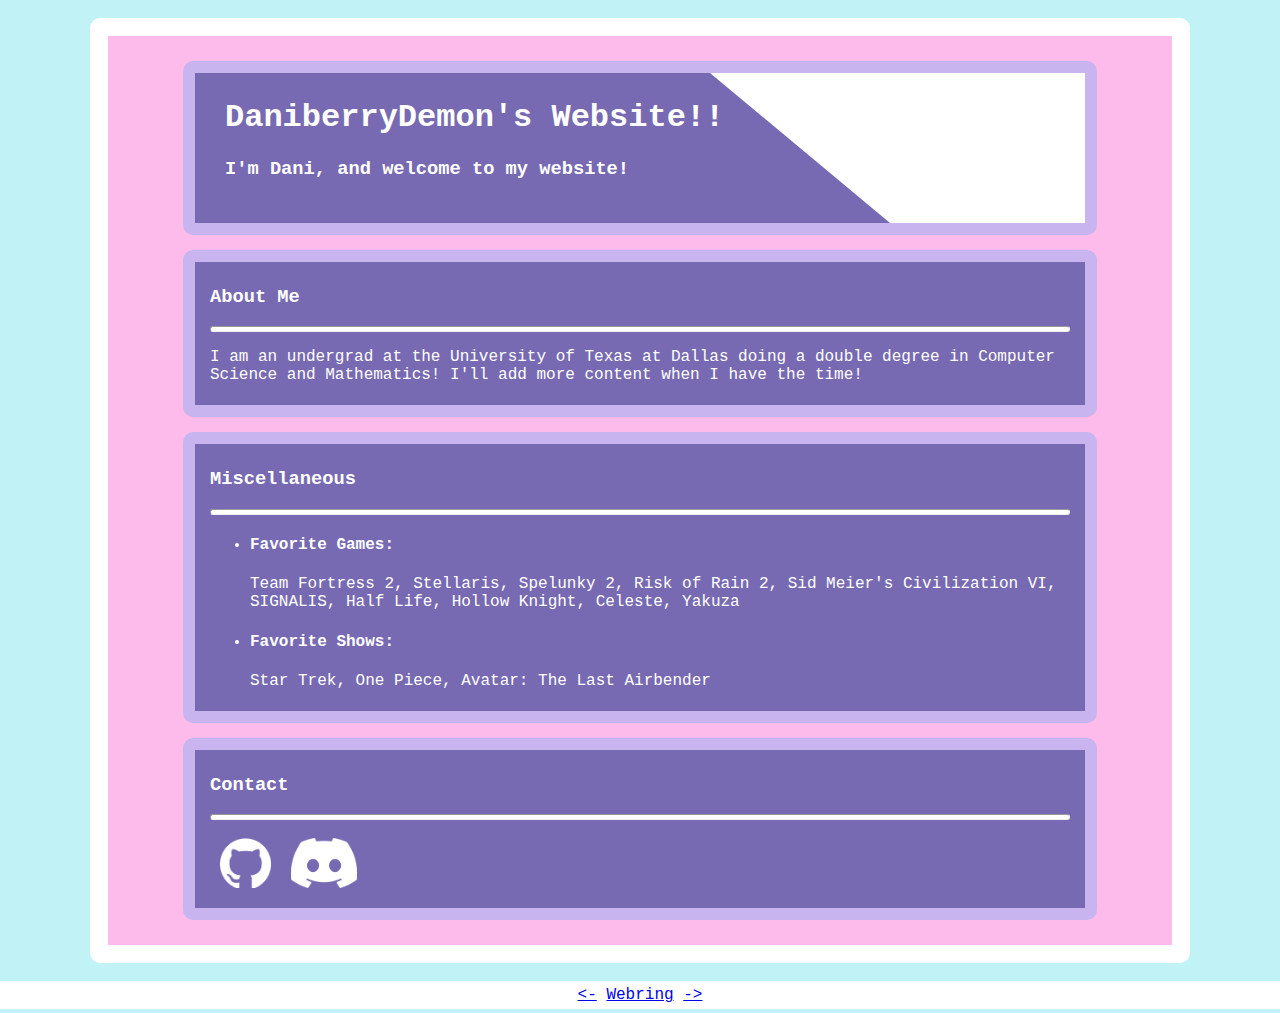
<file: index.html>
<!DOCTYPE html>
<html lang="en">
        <head>
                <meta charset="UTF-8">
                <title>DaniberryDemon's Website!!</title>
                <link rel="stylesheet" type="text/css" href="style.css">
        </head>

        <body>
                <div id="main-container">

                        <header class="standard-container">
                                <div id="title-container">

                                        <h1>DaniberryDemon's Website!!</h1>
                                        <h3>I'm Dani, and welcome to my website!</h3>

                                </div>

                                <div class="trapezoid"></div>
                        </header>

                        <div class="standard-container">
                                <h3>About Me</h3>

                                <hr>

                                <p>
                                        I am an undergrad at the University of Texas at Dallas doing a double degree in Computer Science and Mathematics!
                                        I'll add more content when I have the time!
                                </p>
                        </div>

                        <div class="standard-container">
                                <h3>Miscellaneous</h3>

                                <hr>

                                <div class="list-container">
                                        <ul>
                                                <li>
                                                        <h4>Favorite Games:</h4>

                                                        <p>
                                                                Team Fortress 2, Stellaris, Spelunky 2, Risk of Rain 2, Sid Meier's Civilization VI, SIGNALIS, Half Life, Hollow Knight, Celeste, Yakuza
                                                        </p>
                                                </li>

                                                <li>
                                                        <h4>Favorite Shows:</h4>
                                                        <p>Star Trek, One Piece, Avatar: The Last Airbender</p>
                                                </li>
                                        </ul>

                                </div>


                        </div>

                        <div class="standard-container">
                                <h3>Contact</h3>
                                <hr />

                                <div class="social-logos">
                                        <a class="social-logos" href="https://github.com/DanielleRaine">
                                                <img src="images/github-mark-white.png" alt="GitHub" height="50px">
                                        </a>

                                        <a class="social-logos" href="https://discordapp.com/users/347666659395239947">
                                                <img src="images/icon_clyde_white_RGB.png" alt="Discord" height="50px"><br>
                                        </a>
                                </div>
                        </div>

                </div>

                <footer style="background-color: white; padding: 5px; text-align: center;">
                        <a href="https://webring.casuallyblue.dev/redirect?from=daniberrydemon.dev&direction=prev"><-</a>
                        <a href="https://webring.casuallyblue.dev">Webring</a>
                        <a href="https://webring.casuallyblue.dev/redirect?from=daniberrydemon.dev&direction=next">-></a>
                </footer>

        </body>
</html>
</file>
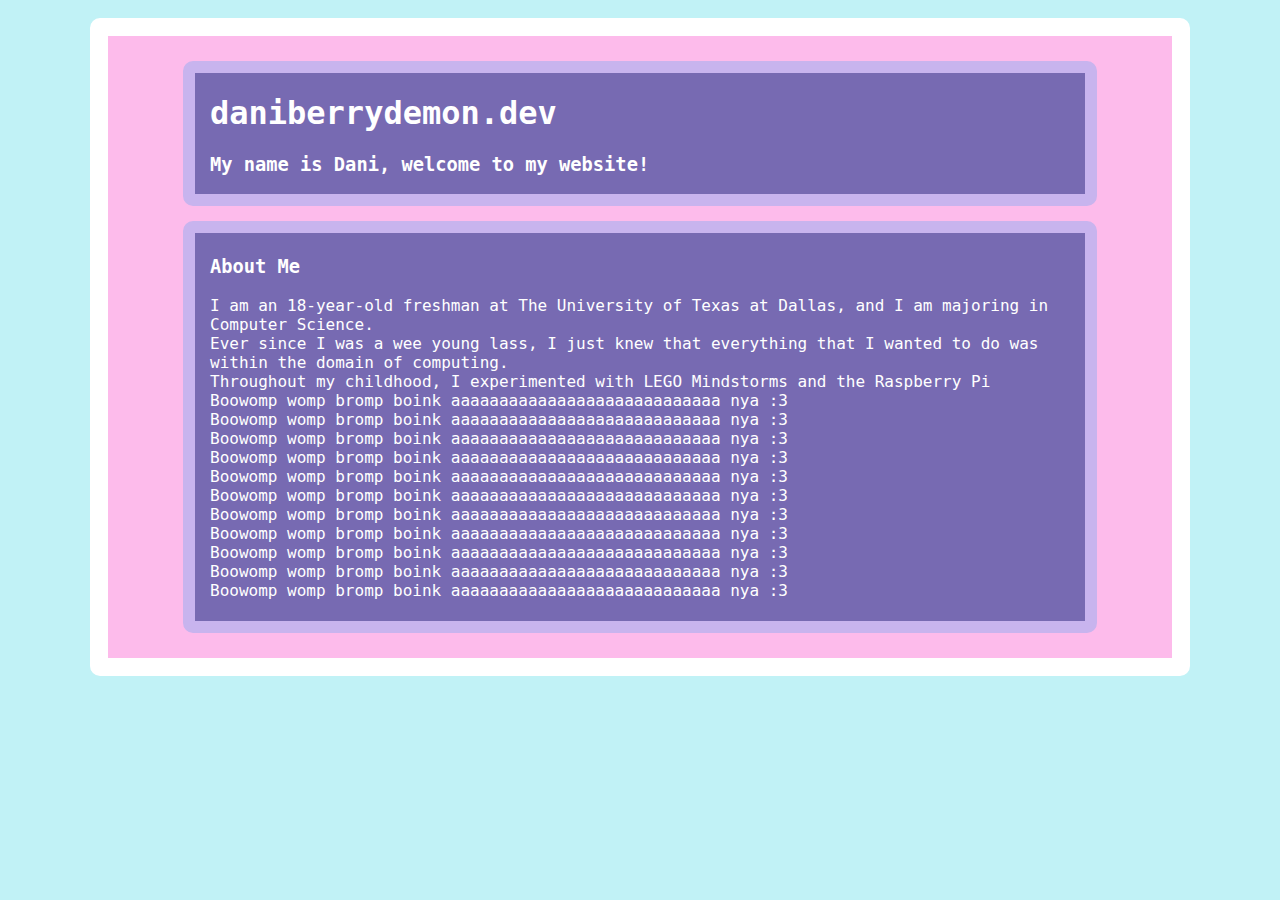
<file: homepage.html>
<!DOCTYPE html>
<html lang="en">
<head>
    <meta charset="UTF-8">
    <title>DaniberryDemon's Website!!</title>
    <link rel="stylesheet" type="text/css" href="style.css">
</head>
<body>

    <div id="main-container">

        <header class="standard-container">



            <h1>
                daniberrydemon.dev
            </h1>

            <h3>
                My name is Dani, welcome to my website!<br>
            </h3>

            <div class="rectangle">

            </div>


        </header>

        <div class="standard-container" style="overflow: auto">
            <h3>About Me</h3>
            <div class="underline-title"></div>
            <p>
                I am an 18-year-old freshman at The University of Texas at Dallas, and I am majoring in Computer Science.<br>
                Ever since I was a wee young lass, I just knew that everything that I wanted to do was within the domain of computing.<br>
                Throughout my childhood, I experimented with LEGO Mindstorms and the Raspberry Pi<br>

                Boowomp womp bromp boink aaaaaaaaaaaaaaaaaaaaaaaaaaaa nya :3<br>
                Boowomp womp bromp boink aaaaaaaaaaaaaaaaaaaaaaaaaaaa nya :3<br>
                Boowomp womp bromp boink aaaaaaaaaaaaaaaaaaaaaaaaaaaa nya :3<br>
                Boowomp womp bromp boink aaaaaaaaaaaaaaaaaaaaaaaaaaaa nya :3<br>
                Boowomp womp bromp boink aaaaaaaaaaaaaaaaaaaaaaaaaaaa nya :3<br>
                Boowomp womp bromp boink aaaaaaaaaaaaaaaaaaaaaaaaaaaa nya :3<br>
                Boowomp womp bromp boink aaaaaaaaaaaaaaaaaaaaaaaaaaaa nya :3<br>
                Boowomp womp bromp boink aaaaaaaaaaaaaaaaaaaaaaaaaaaa nya :3<br>
                Boowomp womp bromp boink aaaaaaaaaaaaaaaaaaaaaaaaaaaa nya :3<br>
                Boowomp womp bromp boink aaaaaaaaaaaaaaaaaaaaaaaaaaaa nya :3<br>
                Boowomp womp bromp boink aaaaaaaaaaaaaaaaaaaaaaaaaaaa nya :3
            </p>
        </div>

<!--        <div class="bi-container">-->
<!--            <div class="standard-container left">-->
<!--                <p>-->
<!--                    I am 18 years old, and a freshman at <br>-->
<!--                    The University of Texas at Dallas.<br>-->
<!--                    boink-->
<!--                </p>-->
<!--            </div>-->

<!--            <div class="standard-container right">-->
<!--                <p>Obama</p>-->
<!--            </div>-->
<!--        </div>-->

<!--        <div class="bi-container">-->
<!--            <div class="standard-container left">-->
<!--                <p>Likes:</p>-->


<!--            </div>-->

<!--            <div class="standard-container right">-->
<!--                <p>Dislikes:</p>-->

<!--                <ul>-->
<!--                    <li>Simeon Ntafos</li>-->
<!--                </ul>-->
<!--            </div>-->
<!--        </div>-->

<!--        <div class="standard-container">-->
<!--            <h3>Contact Info</h3>-->
<!--        </div>-->
    </div>

</body>
</html>
</file>
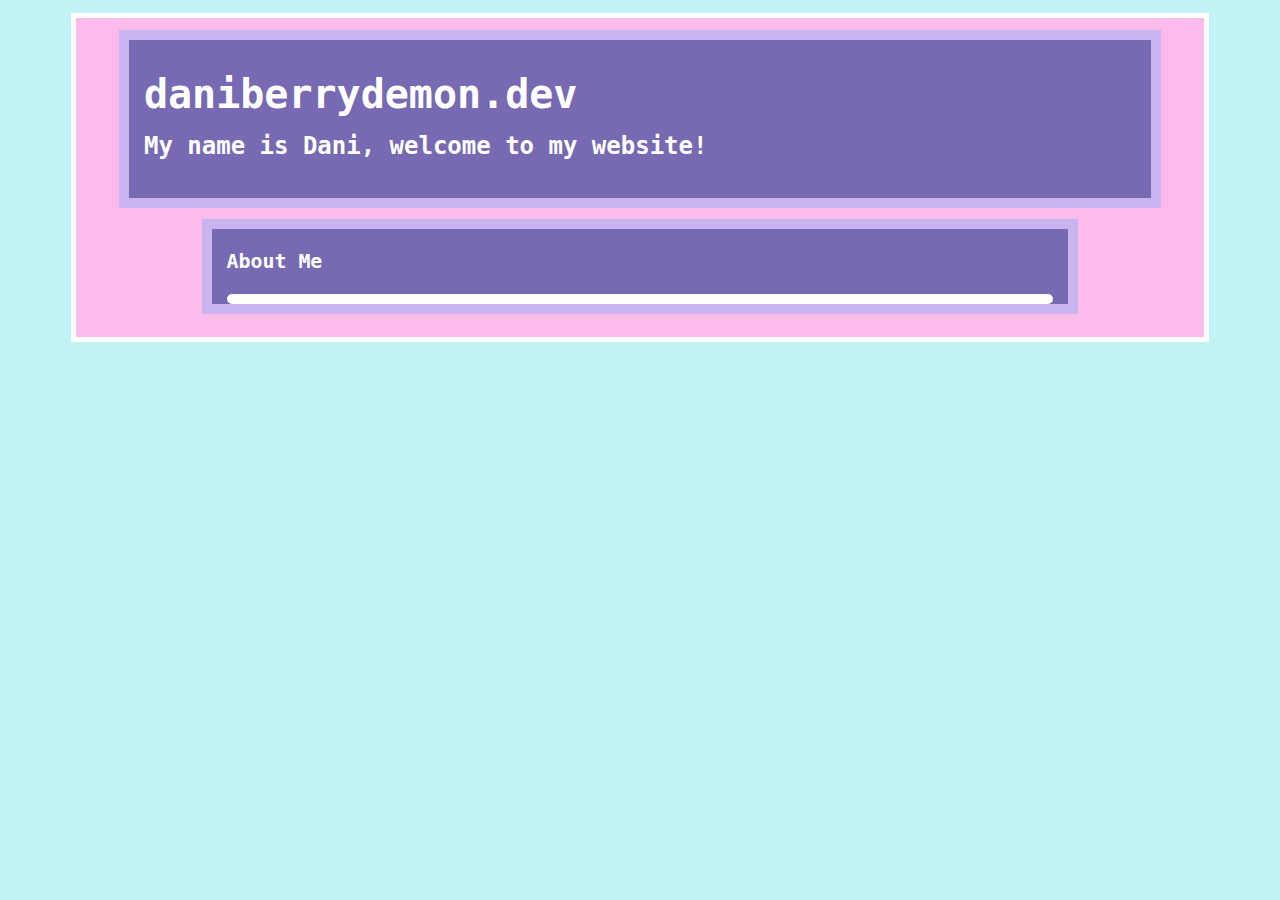
<file: DaniberryDemon Website/homepage.html>
<!DOCTYPE html>
<html lang="en">
<head>
    <meta charset="UTF-8">
    <title>DaniberryDemon's Website!!</title>
    <link rel="stylesheet" type="text/css" href="style.css">
</head>
<body>

    <div id="main-container">
        <header class="standard-container">

            <h1 style="clear: both">
                daniberrydemon.dev
            </h1>
            <!--        <img style="float: right; height: 30px; position: relative" src="https://clipart-library.com/img1/1367281.png" alt="A purple heart.">-->
            <h3>
                My name is Dani, welcome to my website! <br>
            </h3>


        </header>

        <div class="standard-container">
            <div>
                <h3>About Me</h3>
                <div class="underline-title"></div>
            </div>
        </div>

<!--        <div class="bi-container">-->
<!--            <div class="standard-container left">-->
<!--                <p>-->
<!--                    I am 18 years old, and a freshman at <br>-->
<!--                    The University of Texas at Dallas.<br>-->
<!--                    boink-->
<!--                </p>-->
<!--            </div>-->

<!--            <div class="standard-container right">-->
<!--                <p>Obama</p>-->
<!--            </div>-->
<!--        </div>-->

<!--        <div class="bi-container">-->
<!--            <div class="standard-container left">-->
<!--                <p>Likes:</p>-->


<!--            </div>-->

<!--            <div class="standard-container right">-->
<!--                <p>Dislikes:</p>-->

<!--                <ul>-->
<!--                    <li>Simeon Ntafos</li>-->
<!--                </ul>-->
<!--            </div>-->
<!--        </div>-->

<!--        <div class="standard-container">-->
<!--            <h3>Contact Info</h3>-->
<!--        </div>-->
    </div>



</body>
</html>
</file>
<file: style.css>
/*
Colors: https://www.color-hex.com/color-palette/1031202
#c8b4ee Purple
#fdbbeb Bink!
#c1f2f6 Bue
#ffffff White
#776ab2 Porple
*/

body {
    font-family: monospace;
    font-size: 16px;
    color: #ffffff;
    background: #c1f2f6;
    margin: 0;
}

#main-container {
    margin: 18px 90px 18px 90px;
    border: 18px solid white;
    border-radius: 10px;
    padding: 10px 15px 10px 15px;
    background: #fdbbeb;
    overflow: clip;
}

#title-container {
    position: absolute;
    margin: 5px 15px 0 15px;
}

.standard-container {
    margin: 15px 60px 15px 60px;
    border: 12px solid #c8b4ee;
    border-radius: 10px;
    padding: 5px 15px 5px 15px;
    background-color: #776ab2;
    overflow: clip;
}

header.standard-container {
    position: relative;
    white-space: nowrap;
    padding-top: 0;
    padding-bottom: 0;
}

hr {
    color: transparent;
    height: 4px;
    background: #ffffff;
    border-radius: 10px;
}

.trapezoid {
    position: relative;
    border-Top: 150px solid white;
    border-left: 180px solid transparent;
    left: 500px;
}

.social-logos {
    display: inline-block;
    margin: 5px 5px;
}
</file>
<file: DaniberryDemon Website/style.css>
/*
Colors: https://www.color-hex.com/color-palette/1031202
#c8b4ee Purple
#fdbbeb Bink!
#c1f2f6 Bue
#ffffff White
#776ab2 Porple
*/

/* Need later: https://www.color-hex.com/color-palette/13735 */

body {
    font-family: "JetBrains Mono Medium", monospace;
    font-size: 17px;
    line-height: 25px;
    color: #ffffff;
    background: #c1f2f6;
}

#main-container {
    margin: 1% 5% 1% 5%;
    border: 5px solid white;
    padding: 1%;
    background: #fdbbeb;
}

h1 {
    font-size: 40px;
}

header h3 {
    font-size: 24px;
}

div#main-container .standard-container {
    width: 75%;
    margin: 1% auto 1% auto;
    border: 10px solid #c8b4ee;
    /*border-top: 20px solid #ad4afd;*/
    /*border-bottom: 25px solid #ad4afd;*/
    padding: 0 15px 0 15px;
    background-color: #776ab2;
}

div#main-container header.standard-container {
    margin: 0 auto 0 auto;
    width: 90%;
    padding: 15px;
}

div.underline-title {
    border: 5px solid white;
    border-radius: 5px;
    line-height:
}

/*.bi-container {*/
/*    overflow: auto;*/
/*    padding: 0;*/
/*}*/

/*.left {*/
/*    float: left;*/
/*}*/

/*.right {*/
/*    float: right;*/
/*}*/

/*div.bi-container div.standard-container {*/
/*    width: 540px;*/
/*}*/

/*div.bi-container div.standard-container.left {*/
/*    margin-left: 350px;*/
/*}*/

/*div.bi-container div.standard-container.right {*/
/*    margin-right: 350px;*/
/*}*/
</file>
